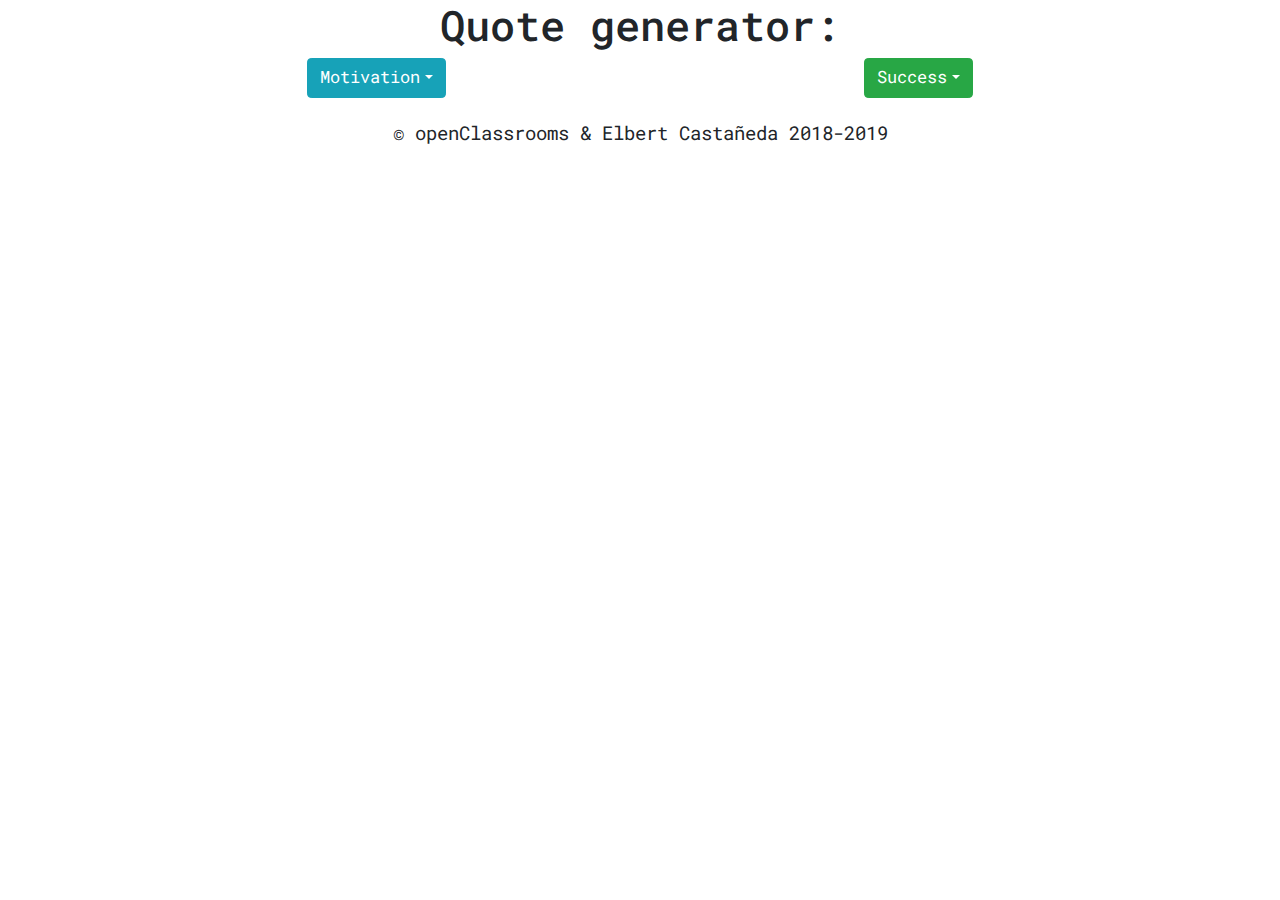
<file: quotation-generator/index.html>
<!doctype html>
<html lang="en">
  <head>
    <!-- Required meta tags -->
    <meta charset="utf-8">
    <meta name="viewport" content="width=device-width, initial-scale=1, shrink-to-fit=no">

    <!-- Favicon -->
    <link rel="apple-touch-icon" href="favicon.ico" sizes="72x72">
    <link rel="icon" href="favicon.ico" type="image/x-icon">

    <!-- Bootstrap CSS -->
    <link href="//fonts.googleapis.com/css?family=Roboto+Mono&display=swap" rel="stylesheet">
    <link rel="stylesheet" href="//stackpath.bootstrapcdn.com/bootstrap/4.3.1/css/bootstrap.min.css" >
    <link rel="stylesheet" href="//cdnjs.cloudflare.com/ajax/libs/animate.css/3.7.2/animate.min.css">
    <link rel="stylesheet" href="style.css"/>

    <title>Quotation generator</title>
  </head>
  <body>
    <header class="container">
      <div class="row">
        <div class="col-xs-1 center-block text-center" style="width: 100%;">
          <h1>Quote generator:</h1>
        </div>
      </div>
    </header>

    <main role="main" class="container">
      <section id="choose-quote-type">
        <ul>
          <li>
            <button
              class="btn btn-info dropdown-toggle"
              data-toggle="dropdown"
              aria-haspopup="true"
              aria-expanded="false"
            >Motivation</button>
            <div class="dropdown-menu">
              <button class="dropdown-item" name="totalMotivation">1</button>
              <button class="dropdown-item" name="totalMotivation">2</button>
              <button class="dropdown-item" name="totalMotivation">3</button>
              <button class="dropdown-item" name="totalMotivation">4</button>
              <button class="dropdown-item" name="totalMotivation">5</button>
            </div>
          </li>
          <li>
            <button
              class="btn btn-success dropdown-toggle"
              data-toggle="dropdown"
              aria-haspopup="true"
              aria-expanded="false"
            >Success</button>
            <div class="dropdown-menu">
              <button class="dropdown-item" name="totalSuccess">1</button>
              <button class="dropdown-item" name="totalSuccess">2</button>
              <button class="dropdown-item" name="totalSuccess">3</button>
              <button class="dropdown-item" name="totalSuccess">4</button>
              <button class="dropdown-item" name="totalSuccess">5</button>
            </div>
          </li>
        </ul>
      </section>
      <section id="show-quotes"></section>
    </main>

    <footer class="container">
      <div class="row">
        <div class="col-xs-1 center-block text-center" style="width: 100%;">
          <p>&copy; openClassrooms & Elbert Castañeda 2018-2019</p>
        </div>
      </div>
    </footer>
    <!-- Optional JavaScript -->
    <!-- jQuery first, then Popper.js, then Bootstrap JS -->
    <script src="//code.jquery.com/jquery-3.3.1.min.js" ></script>
    <script src="//cdnjs.cloudflare.com/ajax/libs/popper.js/1.14.7/umd/popper.min.js"></script>
    <script src="//stackpath.bootstrapcdn.com/bootstrap/4.3.1/js/bootstrap.min.js"></script>
    <script src="main.js" ></script>
  </body>
</html>
</file>
<file: quotation-generator/style.css>
* {
  font-family: 'Roboto Mono', monospace;
  font-size: 1.04em;
}

body {
  height: 100%;
  overflow: hidden;
}

#choose-quote-type ul {
  list-style: none;
  display: flex;
  justify-content: space-between;
  width: 60%;
  margin: auto;
  padding: 0px;
}

#show-quotes {
  margin-top: 20px;
}
</file>
